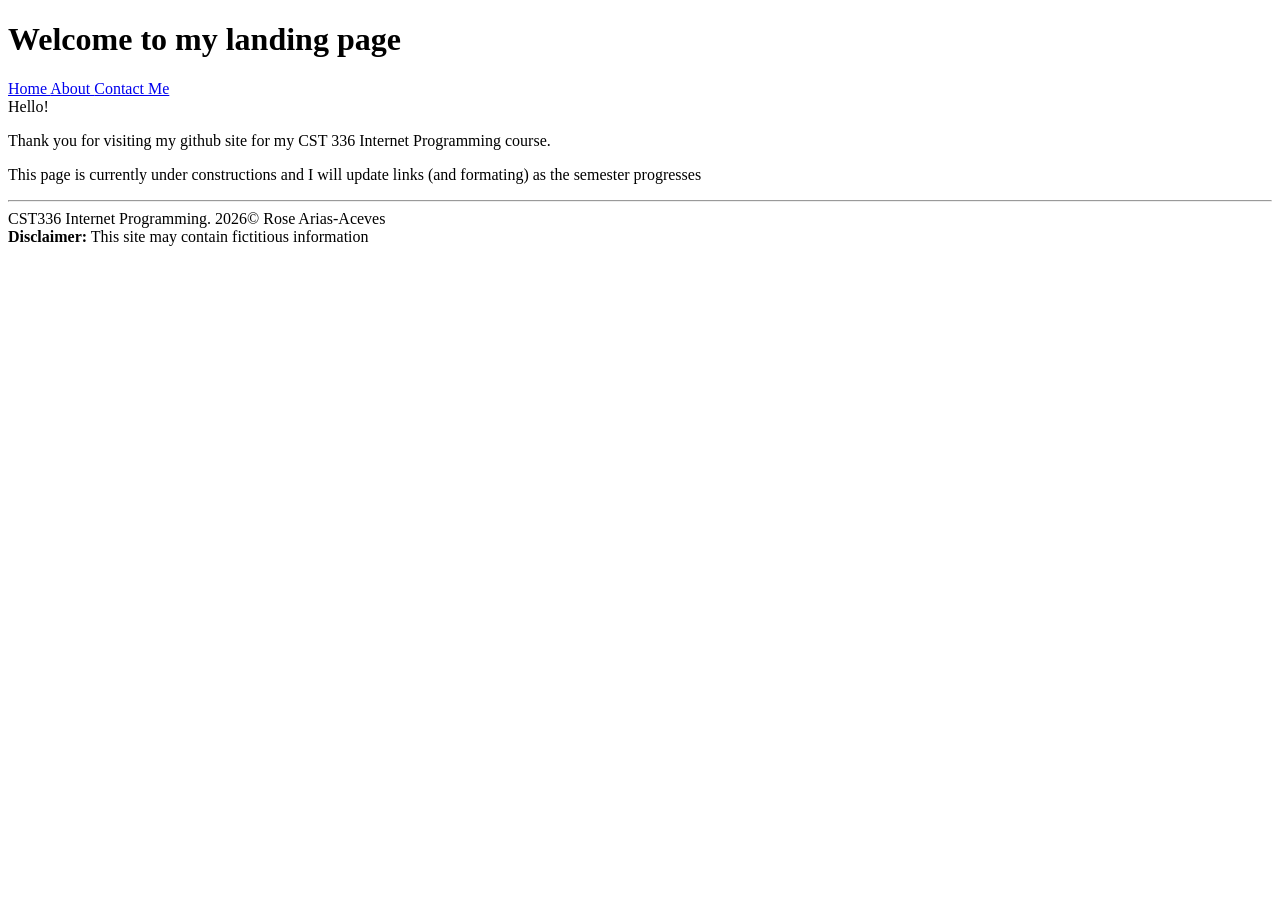
<file: index.html>
<!DOCTYPE html>
<html lang="en">
<head>
    <meta charset="UTF-8">
    <meta name="viewport" content="width=device-width, initial-scale=1.0">
    <title>Landing</title>
</head>
<body>
    <header>
        <h1>Welcome to my landing page</h1>
    </header>

    <nav>
        <a href="index.html" class="selected"> Home </a>
        <a href="about.html"> About </a>
        <a href="contact.html"> Contact Me </a>
    </nav>
    <main>
        <div>
            Hello! <br />
            <p>Thank you for visiting my github site for my CST 336 Internet Programming course.</p>
            
            <p>This page is currently under constructions and I will update links (and formating)
                as the semester progresses
            </p>
        </div>
    </main>
    <footer>
        <hr>
        CST336 Internet Programming. 2026&copy; Rose Arias-Aceves <br>
        <strong>Disclaimer:</strong> This site may contain fictitious information <br>

    </footer>
</body>
</html>
</file>
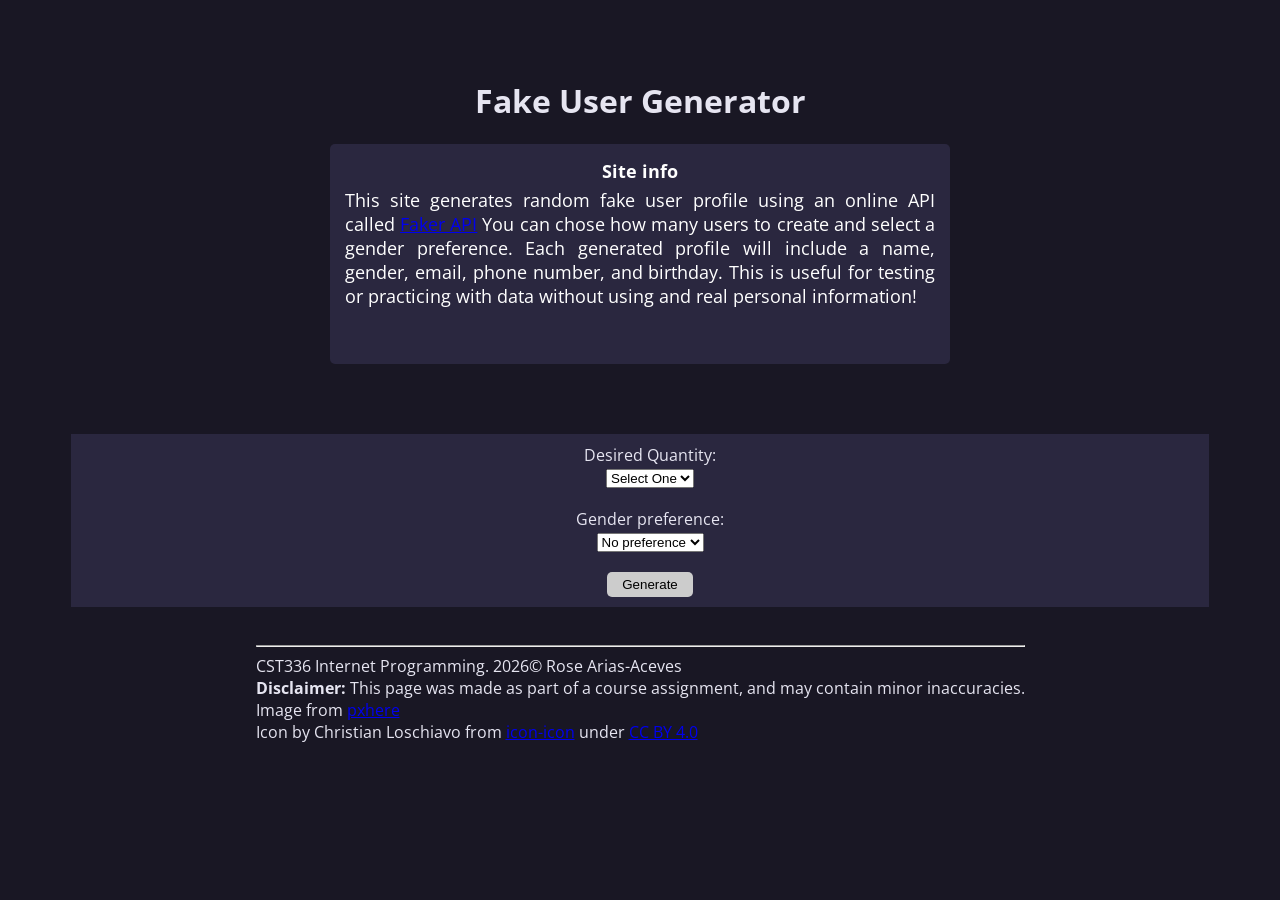
<file: HW/HW3/index.html>
<!DOCTYPE html>
<html lang="en">

<head>
  <meta charset="UTF-8">
  <title> Fake User Generator </title>
  <link rel="icon" type="image/x-icon" href="img/favicon.ico">
  <link rel="stylesheet" href="css/styles.css">
  <link rel="preconnect" href="https://fonts.googleapis.com">
  <link rel="preconnect" href="https://fonts.gstatic.com" crossorigin>
  <link
    href="https://fonts.googleapis.com/css2?family=Alegreya:ital,wght@0,400..900;1,400..900&family=Google+Sans:ital,opsz,wght@0,17..18,400..700;1,17..18,400..700&family=Open+Sans:ital,wght@0,300..800;1,300..800&display=swap"
    rel="stylesheet">
</head>

<body id="background" class="open-sans-font">
  <div class="max-width">
    <h1>Fake User Generator</h1>
  </div>

  <div id="bodydiv">
    <div id="info-text" class="stretch-div">
      <h2>Site info</h2>
      <p>
        This site generates random fake user profile using an online API called <a href="https://fakerapi.it">Faker API</a>
        You can chose how many users to create and select a gender preference.
        Each generated profile will include a name, gender, email, phone number, and birthday.
        This is useful for testing or practicing with data without using and real personal information!
      </p>

    </div>
    <div id="grid-container">
    </div>
  </div>
  <div id="formdiv">
    <form id="personForm" autocomplete="off">

      <div id="quantitySelect" class="stretch-div">
        Desired Quantity:<br>
        <select id="quantity" name="quantity">
          <option value=""> Select One </option>
          <option value="1"> 1 </option>
          <option value="2"> 2 </option>
          <option value="3"> 3 </option>
          <option value="4"> 4 </option>
          <option value="5"> 5 </option>
          <option value="6"> 6 </option>
          <option value="7"> 7 </option>
          <option value="8"> 8 </option>
          <option value="9"> 9 </option>
        </select> <br>
      </div>
      <div id="genderSelect" class="stretch-div">
        Gender preference:<br>
        <select id="gender" name="gender">
          <option value="n"> No preference </option>
          <option value="f"> Female </option>
          <option value="m"> Male </option>

        </select>
      </div>


      <div id="input-div" class="stretch-div"><input type="submit" value="Generate"></div>
    </form>
  </div>
  <script src="js/script.js"></script>

  <footer>
    <hr>
    CST336 Internet Programming. 2026&copy; Rose Arias-Aceves <br>
    <strong>Disclaimer:</strong> This page was made as part of a course assignment, and may contain minor
    inaccuracies. <br>
    Image from <a href="https://pxhere.com/en/photo/1555087">pxhere</a><br>
    Icon by Christian Loschiavo from <a
      href="https://icon-icons.com/icon/avatar-female-woman-person-people-white-tone/159360">icon-icon</a> under <a
      href="https://creativecommons.org/licenses/by/4.0/">CC BY 4.0</a>
  </footer>
</body>

</html>
</file>
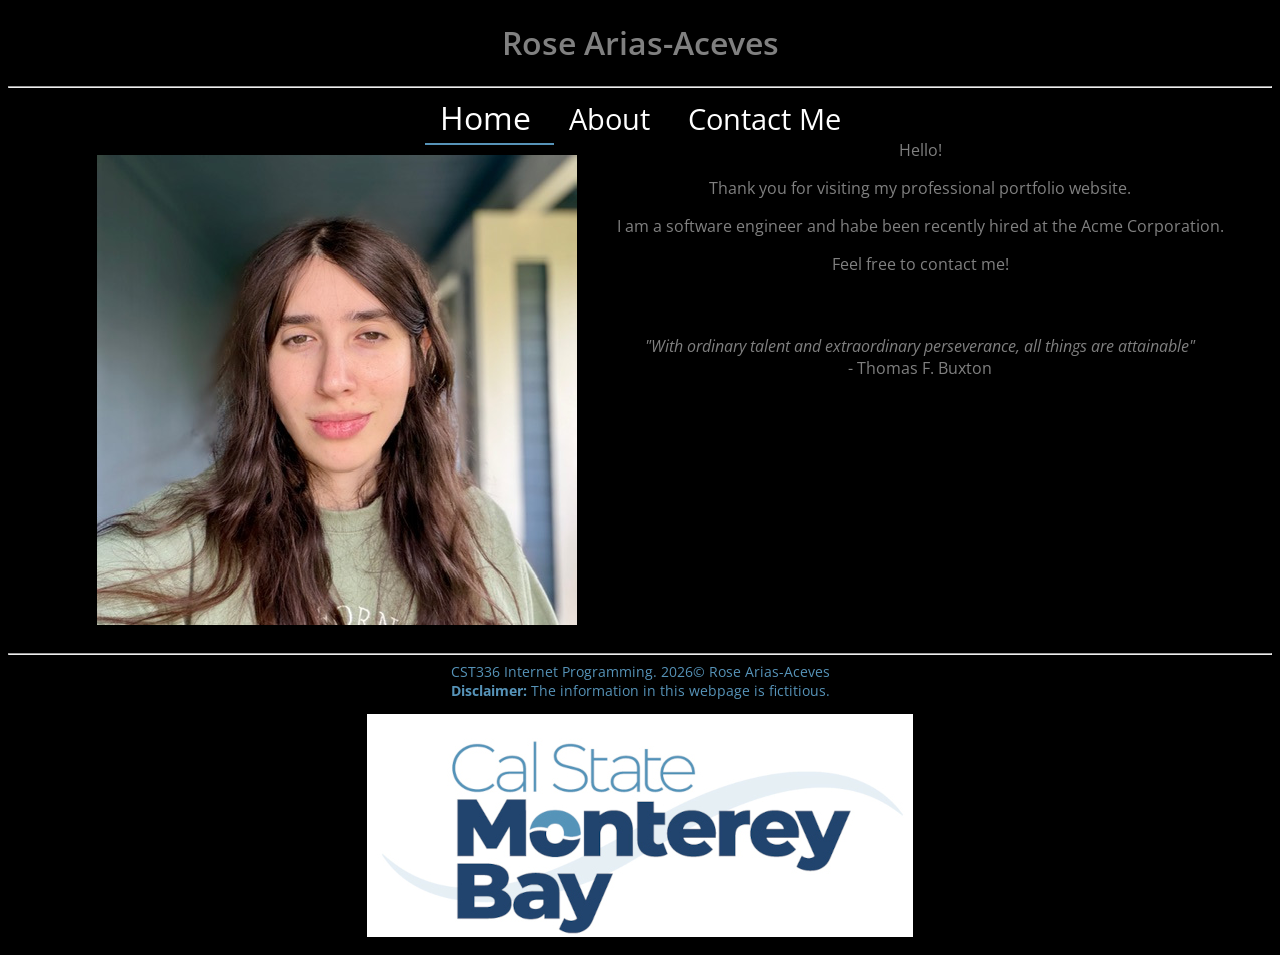
<file: Labs/Lab1/index.html>
<!DOCTYPE html>
<html language="en">

    <head>
        <meta charset="utf-8">
        <title>Rose Arias-Aceves: Portfolio</title>
        <!-- open sans font-->
        <link rel="preconnect" href="https://fonts.googleapis.com">
        <link rel="preconnect" href="https://fonts.gstatic.com" crossorigin>
        <link href="https://fonts.googleapis.com/css2?family=Open+Sans:ital,wght@0,300..800;1,300..800&display=swap" rel="stylesheet">
        
        <!-- Alegreya font-->
        <link rel="preconnect" href="https://fonts.googleapis.com">
        <link rel="preconnect" href="https://fonts.gstatic.com" crossorigin>
        <link href="https://fonts.googleapis.com/css2?family=Alegreya:ital,wght@0,400..900;1,400..900&family=Open+Sans:ital,wght@0,300..800;1,300..800&display=swap" rel="stylesheet">
        
        <link href="css/styles.css" rel="stylesheet">
        <style>
            /* body {
                background-color: #000066 !important;
            } */
        </style>
    </head>

    <body>
        <header>
            <h1>Rose Arias-Aceves</h1>
        </header>
        <hr>
        <nav>
            <a href="index.html" class="selected"> Home </a>
            <a href="about.html"> About </a>
            <a href="contact.html"> Contact Me </a>

        </nav>
        
        <!-- we make main display: flex, 
        but it could be any html element -->
        <main>
            <figure>
                <img src="img/rose.jpg" alt="Picture of Rose Arias-Aceves">
            </figure>

            <div>
                Hello! <br />
                <p>Thank you for visiting my professional portfolio website.</p>
                
                <p>I am a software engineer and habe been recently hired at
                    the Acme Corporation.
                </p>

                <p>Feel free to contact me!</p>

                <br><br>
                <em>"With ordinary talent and extraordinary perseverance,
                    all things are attainable"
                </em>
                <br>
                 - Thomas F. Buxton
            </div>
        </main>
        
        
        <footer>
             <hr>
             CST336 Internet Programming. 2026&copy; Rose Arias-Aceves <br>
             <strong>Disclaimer:</strong> The information in this webpage is fictitious. <br>
            <figure>
                <img src="img/logo.jpg" alt="Stacked logo reading 'Cal State Monterey Bay'">
            </figure>

        </footer>
        
    </body>

</html>
</file>
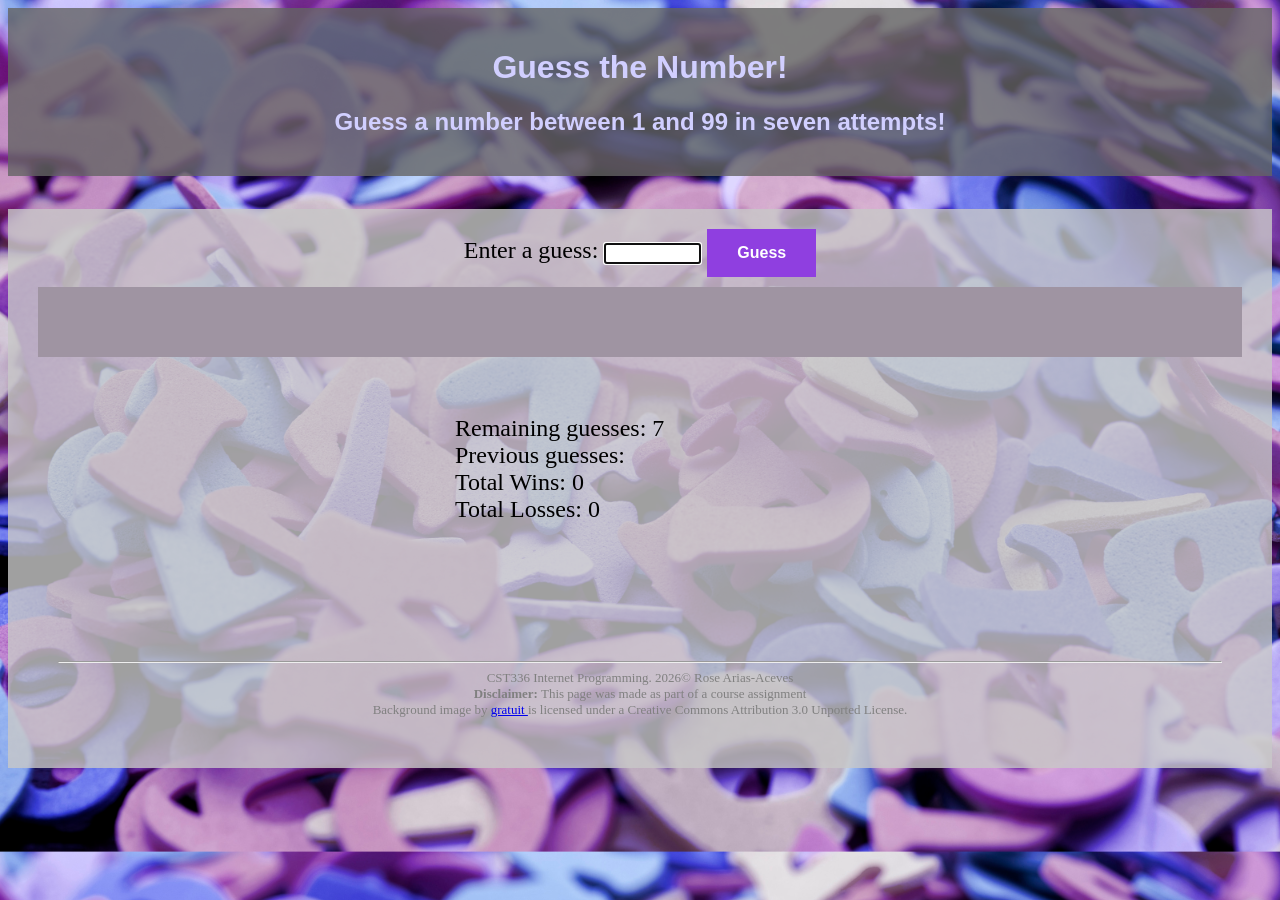
<file: Labs/lab2/index.html>
<!DOCTYPE html>
<html lang="en">

<head>
    <title> Guess a Number </title>
    <meta charset="utf-8">
    <link href="css/styles.css" rel="stylesheet">
</head>

<body>

    <header>
        <h1>Guess the Number!</h1>
        <h2>Guess a number between 1 and 99 in seven attempts!</h2>
    </header>
    <br>
    <div id="main">
        <div>
        Enter a guess:
            <input type="text" id="playerGuess" size="10">
            <button id="guessBtn"> Guess </button> <br>
        </div>
        <div id="feedbox">
            <div id="feedback"></div>
        </div>
        <div id="answer"></div>
        <div><button id="resetBtn"> Reset </button></div>

        <div id="infobox">
            <div> Remaining guesses: <span id="remaining"></span></div>
            <div> Previous guesses: <span id="guesses"></span></div>
            <div> Total Wins: <span id="wins"></span></div>
            <div> Total Losses: <span id="losses"></span></div>
        </div>

    </div>
    <script src="js/script.js"></script>
    <script src="js/script.js"></script>
    <footer>
        <hr>
        CST336 Internet Programming. 2026&copy; Rose Arias-Aceves <br>
        <strong>Disclaimer:</strong> This page was made as part of a course assignment <br>
        Background image by <a href="http://www.freeimageslive.co.uk/free_stock_image/number-learning-jpg"
            target="_blank"> gratuit </a> is licensed under a Creative Commons Attribution 3.0 Unported License.
    </footer>
</body>

</html>
</file>
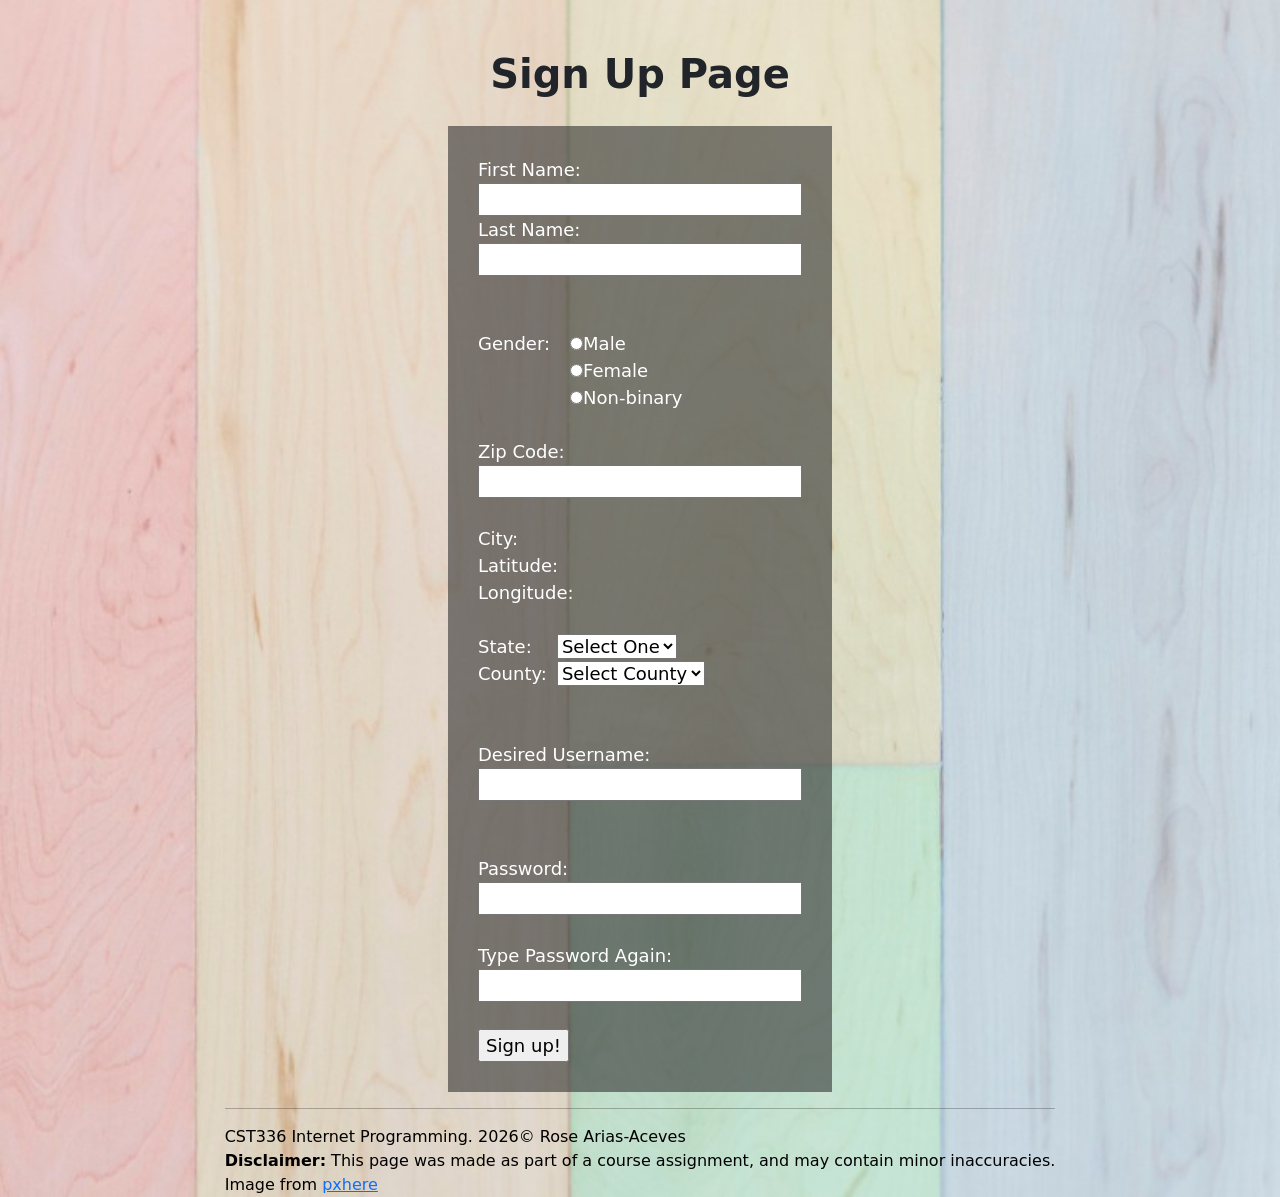
<file: Labs/lab3/index.html>
<!DOCTYPE html>
<html lang="en">

<head>
  <title> Sign Up Page </title>
  <link rel="stylesheet" href="css/styles.css">
  <link rel="stylesheet" href="https://cdn.jsdelivr.net/npm/bootstrap@5.3.3/dist/css/bootstrap.min.css">
</head>

<body id="background" class="text-left">
  <h1 class="fw-bold"> Sign Up Page</h1>
  <!--autocomplete off makes it so it doesn't keep trying to autocomplete, since it doesn't count as an
  event and it becomes confusing why the counties aren't populating-->
  <div id="bodydiv">
    <form id="signupForm" action="welcome.html" autocomplete="off">
      <div>
        First Name: <input type="text" name="fName" id="fName"><br>
        Last Name: <input type="text" name="lName" id="lName"><br>
        <span id="fNameError"></span><br>
        <span id="lNameError"></span><br>
      </div>

      <div id="genderdiv">
        <div>Gender:</div>
        <div id="genderRadio">
          <input type="radio" name="gender" value="m">Male<br>
          <input type="radio" name="gender" value="f">Female<br>
          <input type="radio" name="gender" value="nb">Non-binary<br>
          <span id="genderError"></span><br>
        </div>
      </div>

      Zip Code:<br>
      <input type="text" id="zip" name="zip"><br>
      <span id="zipError"></span><br>
      City: <span id="city"></span> <br>
      Latitude: <span id="Latitude"></span><br>
      Longitude: <span id="Longitude"></span><br><br>


      <div id="statediv">
        <div>
          State:<br>
          County:
        </div>
        <div id="stateSelect">
          <select id="state" name="state">
            <option value=""> Select One </option>
          </select> <br>

          <select id="county">
            <option value=""> Select County </option>
          </select>
        </div>
      </div>
      <span id="stateError"></span><br>
      <span id="countyError"></span><br>


      Desired Username:
      <input type="text" id="username"><br><br>
      <span id="usernameError"></span><br>


      Password:<br>
      <input type="password" id="password">
      <span id="suggestedPwd"></span> <br>
      <span id="passwordError"></span> <br>

      Type Password Again: <input type="password" id="passwordAgain"><br>

      <span id="passwordAgainError"></span><br>

      <input type="submit" value="Sign up!">
    </form>
  </div>
  <script src="js/script.js"></script>

  <footer>
    <hr>
    CST336 Internet Programming. 2026&copy; Rose Arias-Aceves <br>
    <strong>Disclaimer:</strong> This page was made as part of a course assignment, and may contain minor
    inaccuracies. <br>
    Image from <a href="https://pxhere.com/en/photo/1555087">pxhere</a>

  </footer>
</body>

</html>
</file>
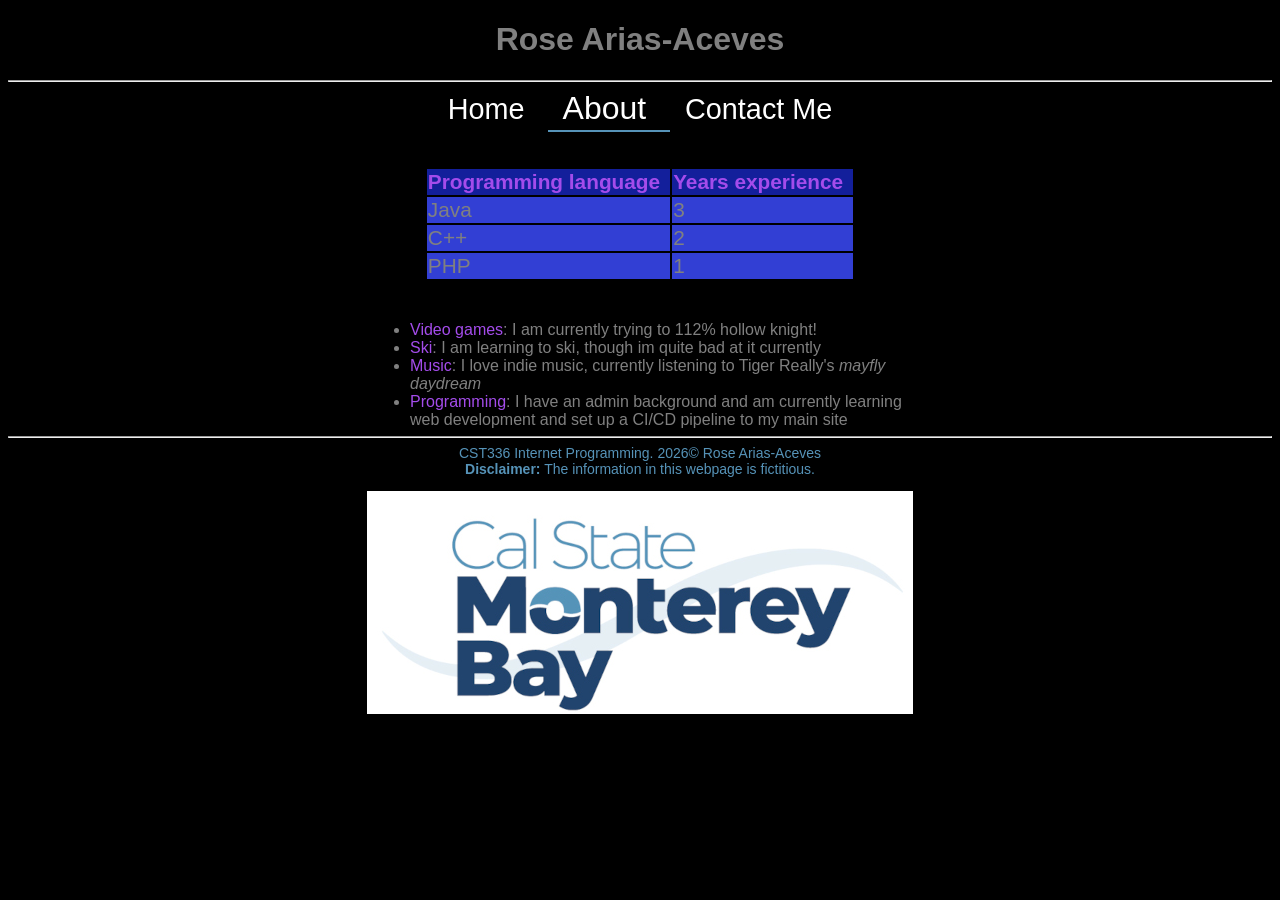
<file: Labs/Lab1/about.html>
<!DOCTYPE html>
<html language="en">

    <head>
        <meta charset="utf-8">
        <title>Rose Arias-Aceves: Portfolio</title>
        <link href="css/styles.css" rel="stylesheet">
        <style>
            /* body {
                background-color: #000066 !important;
            } */
        </style>
    </head>

    <body>
        <header>
            <h1>Rose Arias-Aceves</h1>
        </header>
        <hr>
        <nav>
            <a href="index.html"> Home </a>
            <a href="about.html" class="selected"> About </a>
            <a href="contact.html"> Contact Me </a>

        </nav>
        
        <!-- we make main display: flex, 
        but it could be any html element -->
        <div id="content">

            <!-- Create the table to hold experience data -->
             <table>
                <tr id="table-header">
                    <td><strong>Programming language</strong></td>
                    <td><strong>Years experience</strong></td>
                </tr>
                <tr class="table-row">
                    <td>Java</td>
                    <td>3</td>
                </tr>
                <tr class="table-row">
                    <td>C++</td>
                    <td>2</td>
                </tr>
                <tr class="table-row">
                    <td>PHP</td>
                    <td>1</td>
                </tr>
             </table>

             <ul>
                <li><span class="hobby">Video games</span>: I am currently trying to 112% hollow knight!</li>
                <li><span class="hobby">Ski</span>: I am learning to ski, though im quite bad at it currently</li>
                <li><span class="hobby">Music</span>: I love indie music, currently listening to Tiger Really's <em>mayfly daydream</em> </li>
                <li><span class="hobby">Programming</span>: I have an admin background and am currently learning web development and set up a CI/CD pipeline to my main site</li>
             </ul>

        </div>
        
        
        <footer>
             <hr>
             CST336 Internet Programming. 2026&copy; Rose Arias-Aceves <br>
             <strong>Disclaimer:</strong> The information in this webpage is fictitious. <br>
            <figure>
                <img src="img/logo.jpg" alt="Stacked logo reading 'Cal State Monterey Bay'">
            </figure>

        </footer>
        
    </body>

</html>
</file>
<file: HW/HW3/css/styles.css>
/*Color pallet inspired from https://rosepinetheme.com/palette/ */

#background {
  background-color: #191724;

  display: flex;
  flex-direction: column;
  align-items: center;
  padding-top: 50px;
}

#bodydiv {
  width: 70%;
  color: white;
  font-weight: 500;
  font-size: large;
}

#info-text{
  background-color: #2a273f;
  border-radius: 5px;
  width: 600px;
  height: 200px;
  margin: 0 auto;
}

#info-text p{
  text-align: justify;
  font-size: large;
  font-weight: 400;

}

#formdiv {
  display: flex;
  width: 90%;
  margin-top: 20px;
  padding: 30px;
  justify-content: center;

}
.stretch-div{
  width: 100%;
  padding: 10px;
  text-align: center;
}

#grid-container {
  display: flex;
  flex-wrap: wrap;
  padding: 10px;
  flex-direction: row;
  justify-content: center;
  gap: 15px;
}

.grid-item {
  background-color: #2a273f;
  border-radius: 5px;
  width: 350px;
  height: 200px;
  overflow-wrap: break-word;
}

h2{
  font-size: 18px;
  margin: 5px;
}
p{
  font-size: 14px;
  margin: 5px;
}

input[type=submit] {
  padding: 5px 15px;
  background: #ccc;
  border: 0 none;
  cursor: pointer;
  border-radius: 5px;

}

.open-sans-font {
  color: #e6e5f1;
  font-family: "Open Sans", sans-serif;
  font-optical-sizing: auto;
  font-weight: normal;
  font-style: normal;
  font-variation-settings:
    "wdth" 100;
}

a:visited {
  color: #c4a7e7;
}

.max-width {
  width: 100%;
  text-align: center;
}

form {
  background-color: #2a273f;
  width: 100%;
}
</file>
<file: Labs/Lab1/css/styles.css>
body {
    background-color: black;
    color: grey;
}

header, main, nav, footer {
    text-align: center;
}

nav a { /* Links within nav container*/
    padding:15px;
    padding-bottom: 4px;
    font-size: 1.8em;
    text-decoration: none; /* Removes underline*/
    color:white; /* be defaults links are blue (makes it white)*/
}

nav a:hover { /* pseudo class*/
    border-bottom: 2px orange solid; /* puts solid orange line under link on hover*/
    font-size: 2em; /*increases font*/
    transition: .9s; /* transition effect */
}

.selected{
    border-bottom: 2px #5693b8 solid; /* puts solid blue line under current selected tag*/
    font-size: 2em; /*increases font*/
}

main{
    display:flex;
    justify-content: center;
}

footer{
    font-size: 14px;
    color:#5693b8;
}

/*increase padding for better readability on my monitor*/
table{
    margin: 0px auto;
    padding: 40px
}

td{
    padding-right: 10px;
    font-size: 1.3em;
}

td strong{
    color: rgb(164, 76, 235);
}

#table-header {
    background-color: #131f9b;
}

.table-row {
    background-color: #323fd4;
}

ul {
    width: 500px;
    margin: 0 auto;
    text-align: left;
}

.hobby {
    color: rgb(164, 76, 235);
}


body {
  font-family: "Open Sans", sans-serif;
  font-optical-sizing: auto;
  font-weight: 400;
  font-style: normal;
  font-variation-settings:
    "wdth" 100;
}


h1 {
  font-family: "Open Sans", sans-serif;
  font-optical-sizing: auto;
  font-weight: 600;
  font-style: normal;
  font-variation-settings:
    "wdth" 100;
}
</file>
<file: Labs/lab2/css/styles.css>
body{
    text-align:center;
    background-image: url("../img/number_learning.jpg");
    background-size: cover;
}

header{
    color:rgb(209, 207, 255);
    background-color:rgba(100,100,100,.8);
    padding:20px;
    margin-bottom:15px;
    font-family:Impact, Haettenschweiler, 'Arial Narrow Bold', sans-serif;
}

#main {
    background-color:rgba(200,200,200,.8);
    font-size: 1.5rem;    
    padding: 20px;
}


#feedback{
    font-size: 30px;
    padding: 5px;
    margin: 10px;
    display: inline-block;
    font-weight:bold;
    background-color: #9b949e;

}

#feedbox {
    padding: 10px;
    background-color: #9f94a2;
    margin: 10px;
    height: 50px;

}

/* buttons heavily inspired by https://www.w3schools.com/css/css3_buttons.asp */
#guessBtn{
    background-color: #8f3fe0;
    border: none;
    color: white;
    padding: 15px 30px;
    text-align: center;
    text-decoration: none;
    display: inline-block;
    font-size: 16px;
    cursor: pointer;
    font-weight: bold;
}

#resetBtn{
    background-color: #ff2828;
    border: none;
    color: white;
    padding: 15px 30px;
    text-align: center;
    text-decoration: none;
    display: inline-block;
    font-size: 16px;
    cursor: pointer;
    font-weight: bold;

}

#infobox{
    display: inline-block;
    text-align: left;
    padding: 0px 20px 20px 0px;
    height: 150px;
    width: 350px

}

footer{
    padding: 50px;
    background-color:rgba(200,200,200,.8);
    font-size: small;
    color: grey;
}
</file>
<file: Labs/lab3/css/styles.css>
#background {
  background-image: url("../img/background.jpg");
  background-size: cover;
  background-repeat: no-repeat;

  display: flex;
  flex-direction: column;
  align-items: center;
  padding-top: 50px;
}

#bodydiv {
  background-color: rgba(50, 50, 50, 0.6);
  padding: 30px;

  width: 30%;
  max-width: 1400px;
  color: white;
  margin-top: 20px;
  font-weight: 500;
  font-size: large;

}

#genderdiv {
  display: flex;
  justify-content: left;

}
#statediv {
  display: flex;
  justify-content: left;

  /* align-items: center;
  align-self: center;
  align-content: center; */
}


#genderRadio {
  text-align: left;
  margin-left: 20px;
}
#stateSelect{
   margin-left: 10px;
}

footer {
  color: white;

  font-weight: bold;
}

footer {
  justify-content: center;
  color: black;
  font-weight: normal;
}
input[type="text"]{
  width: 100%;
}
input[type="password"]{
  width: 100%;
}
</file>
